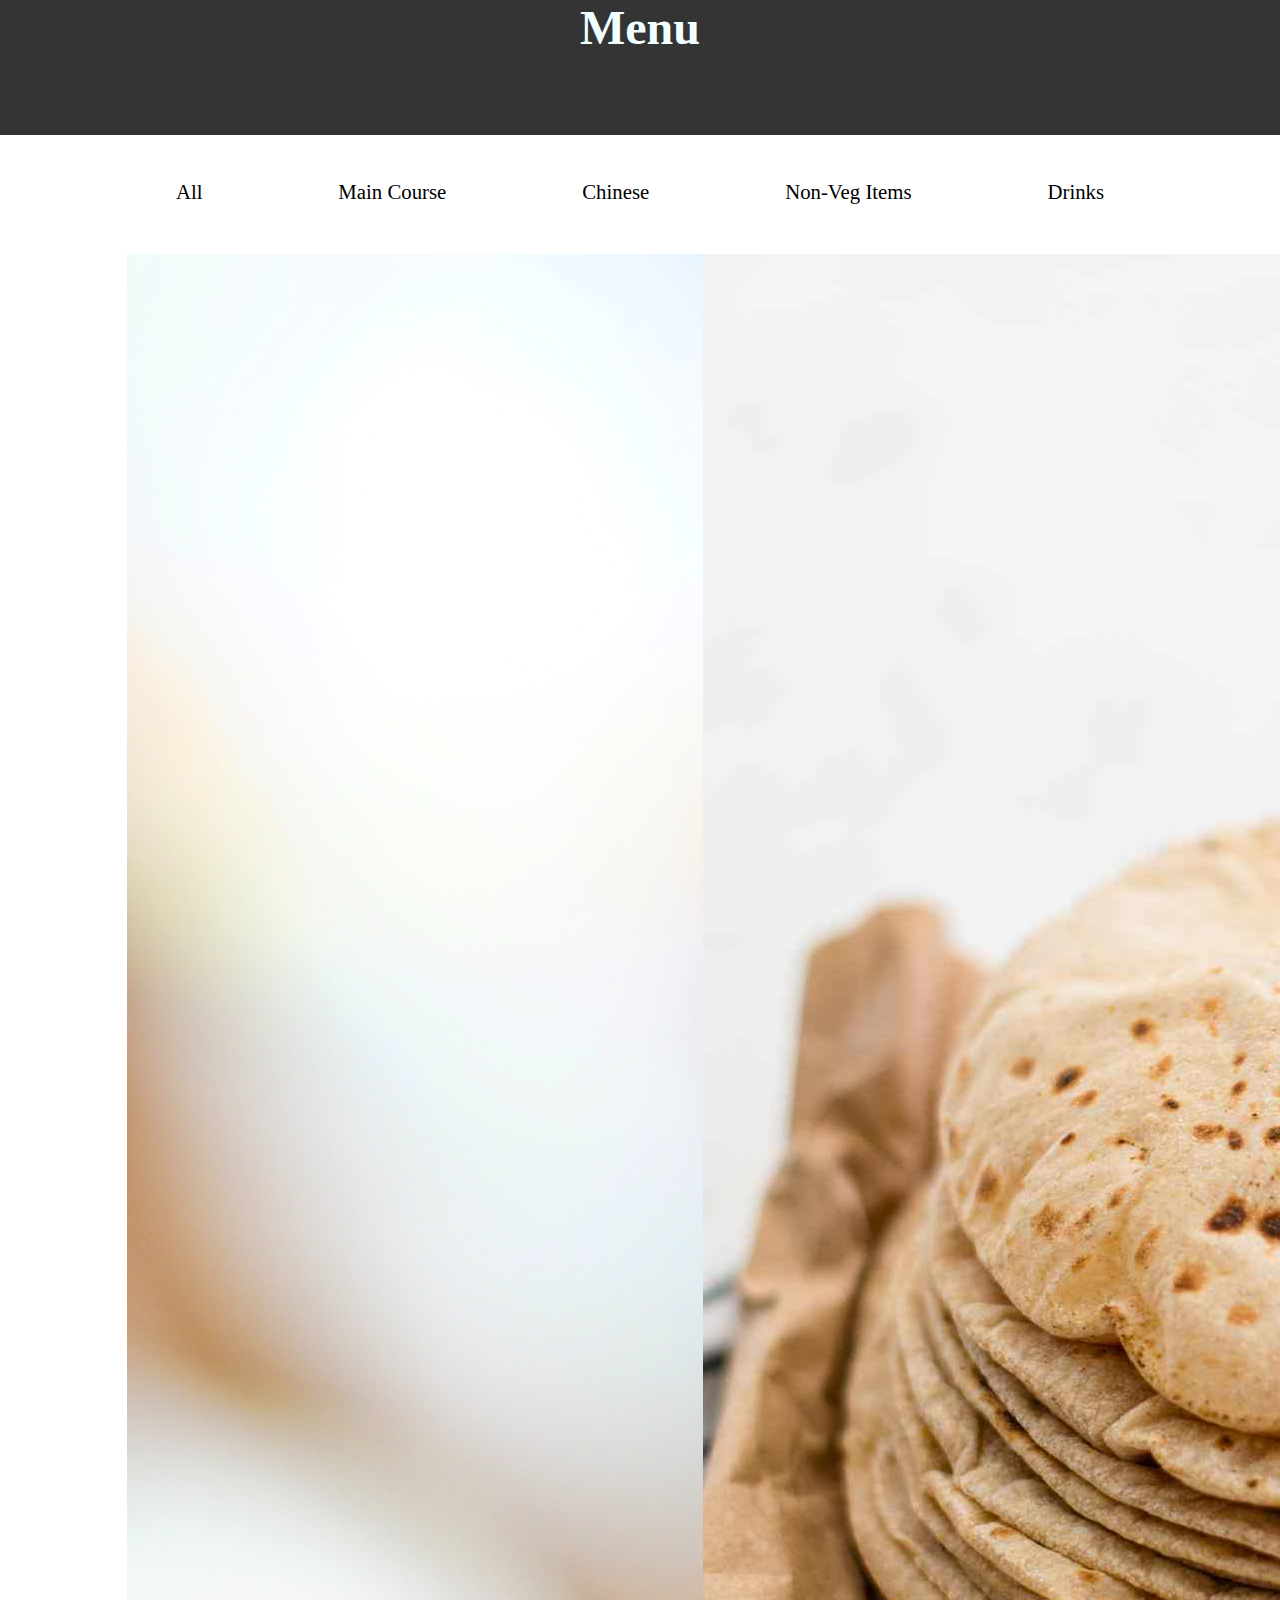
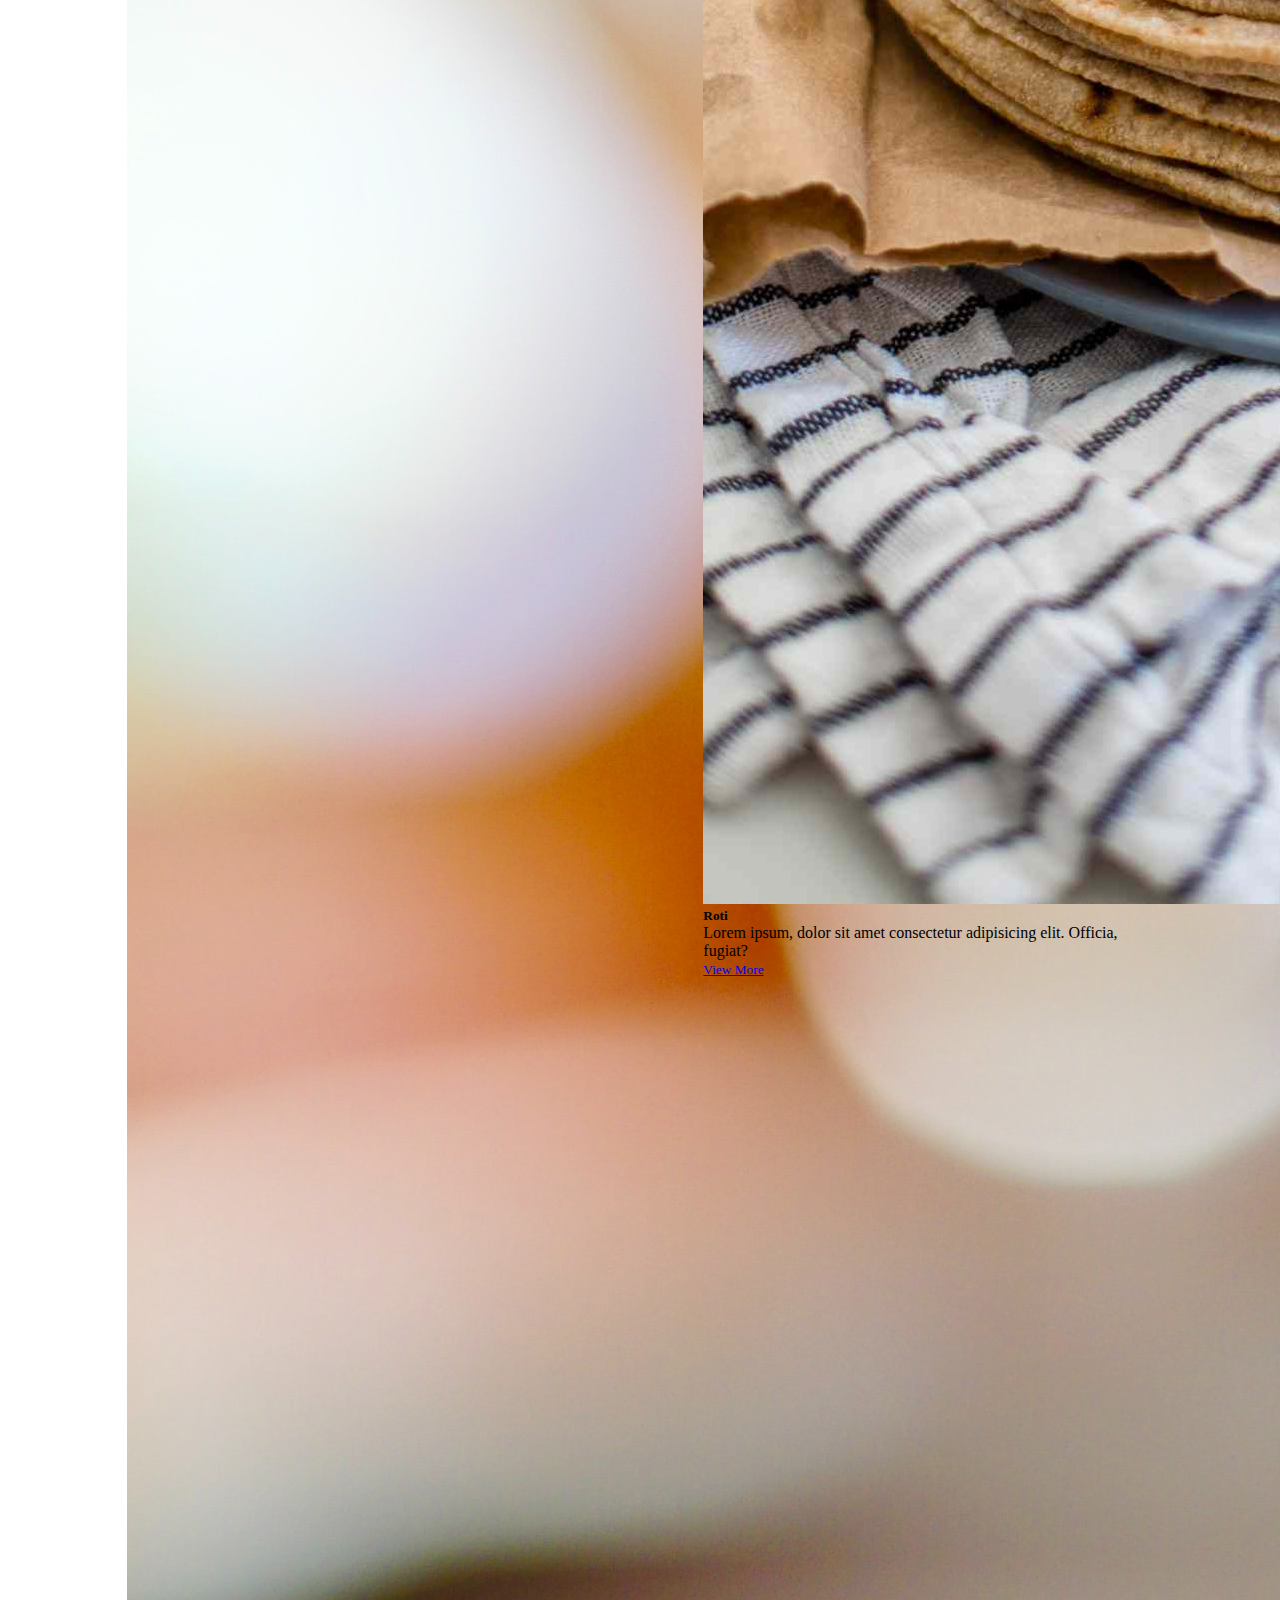
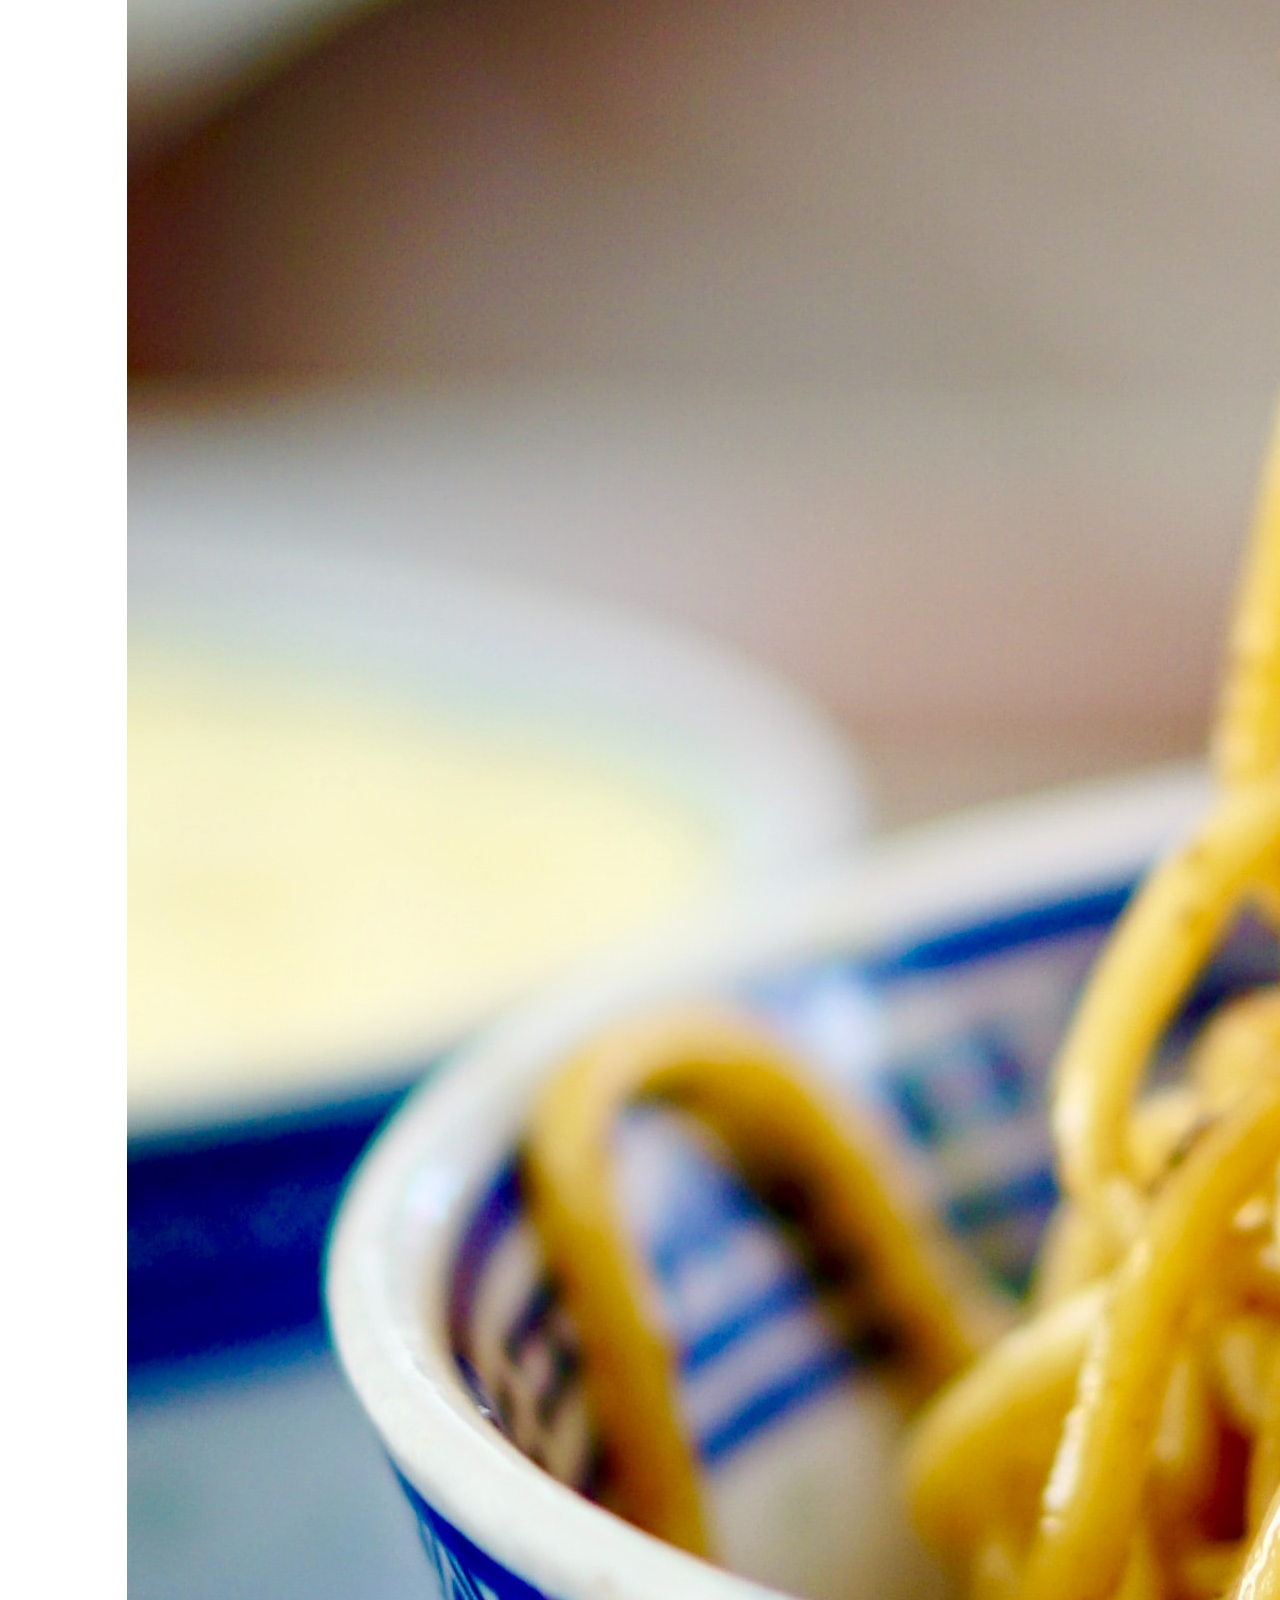
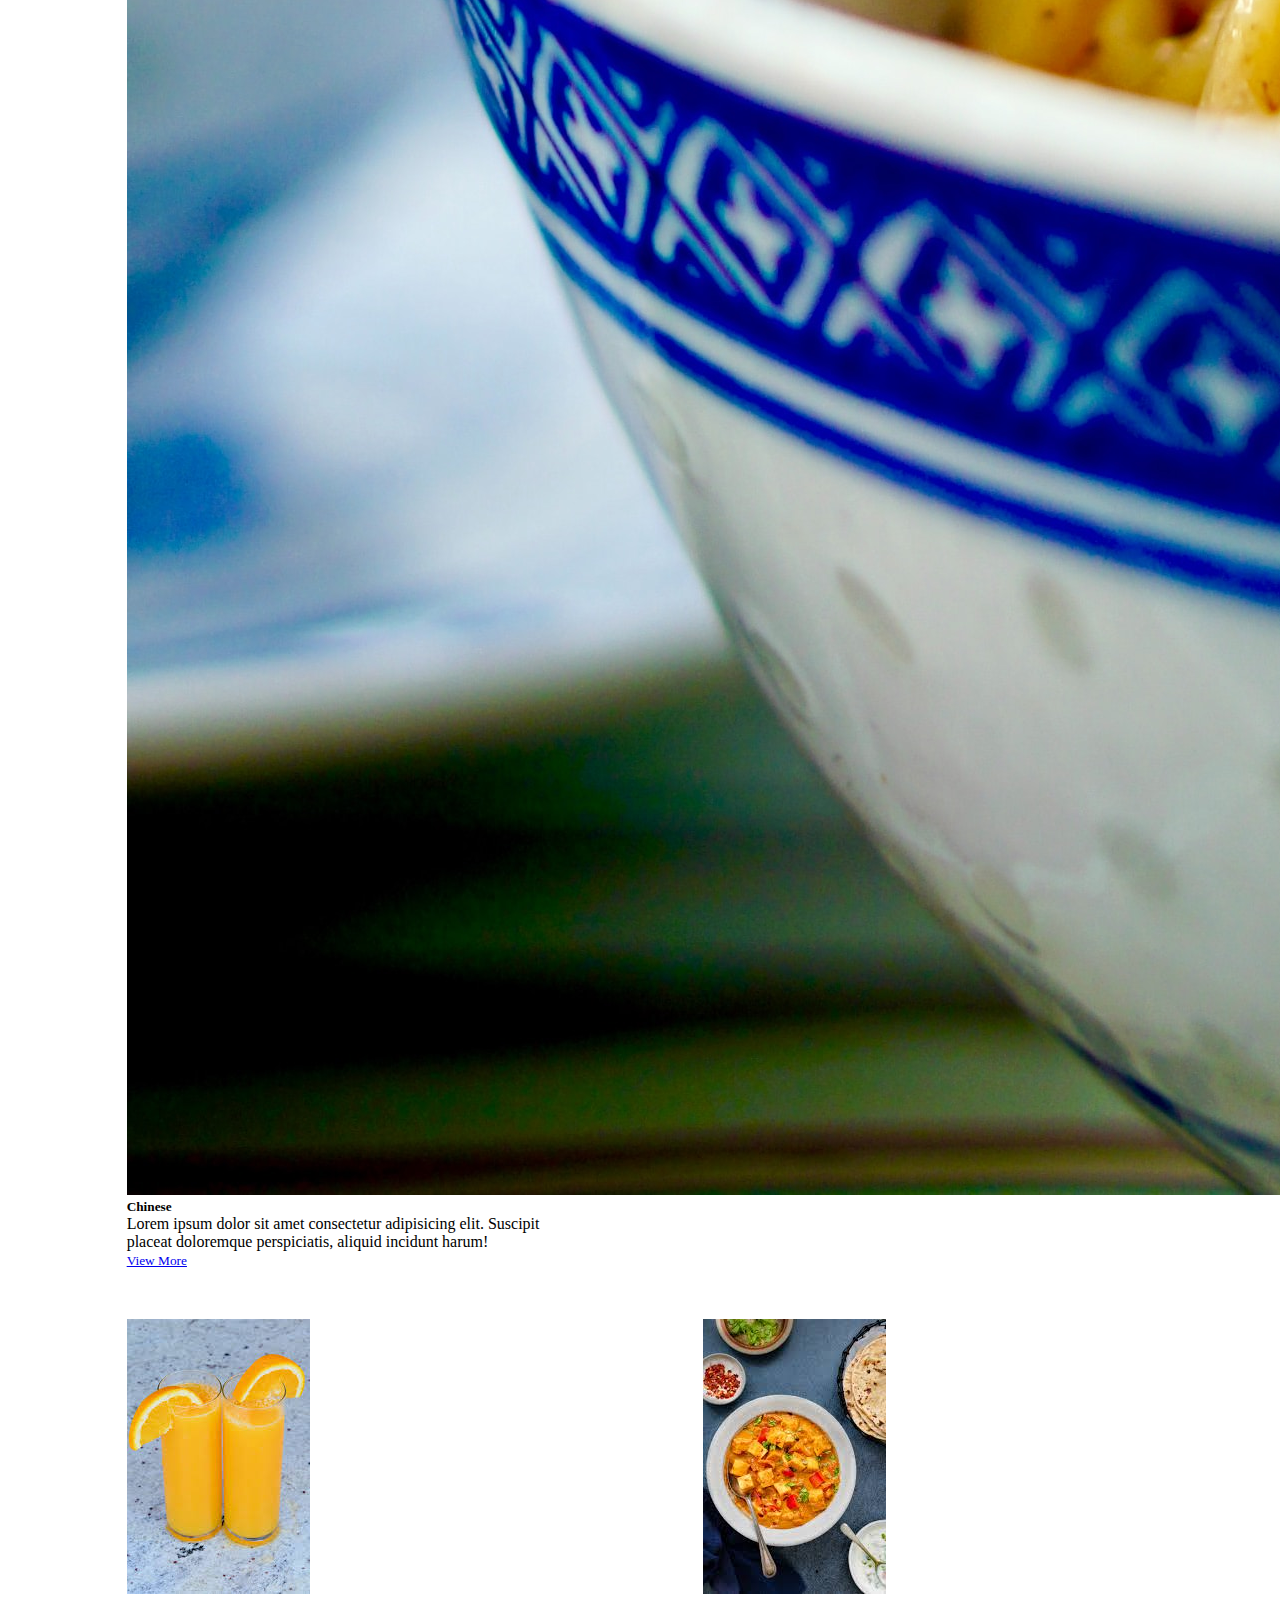
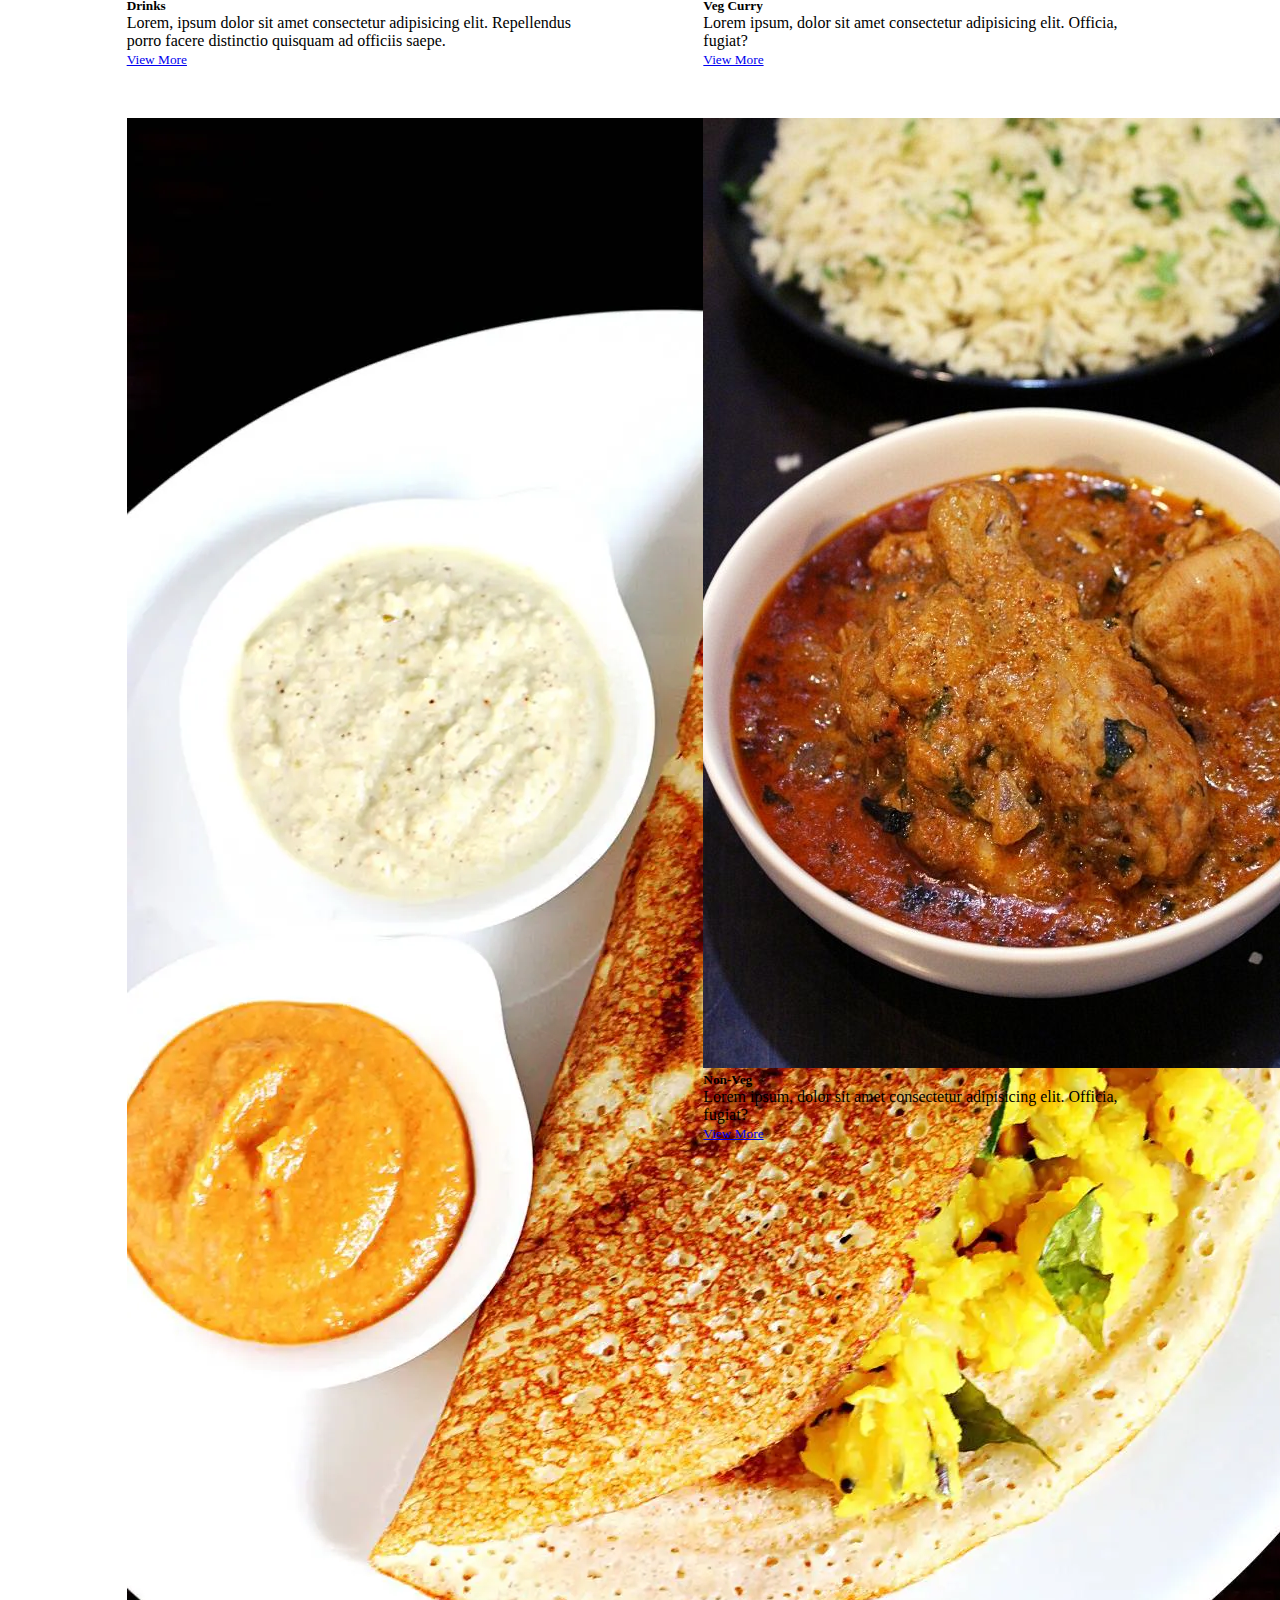
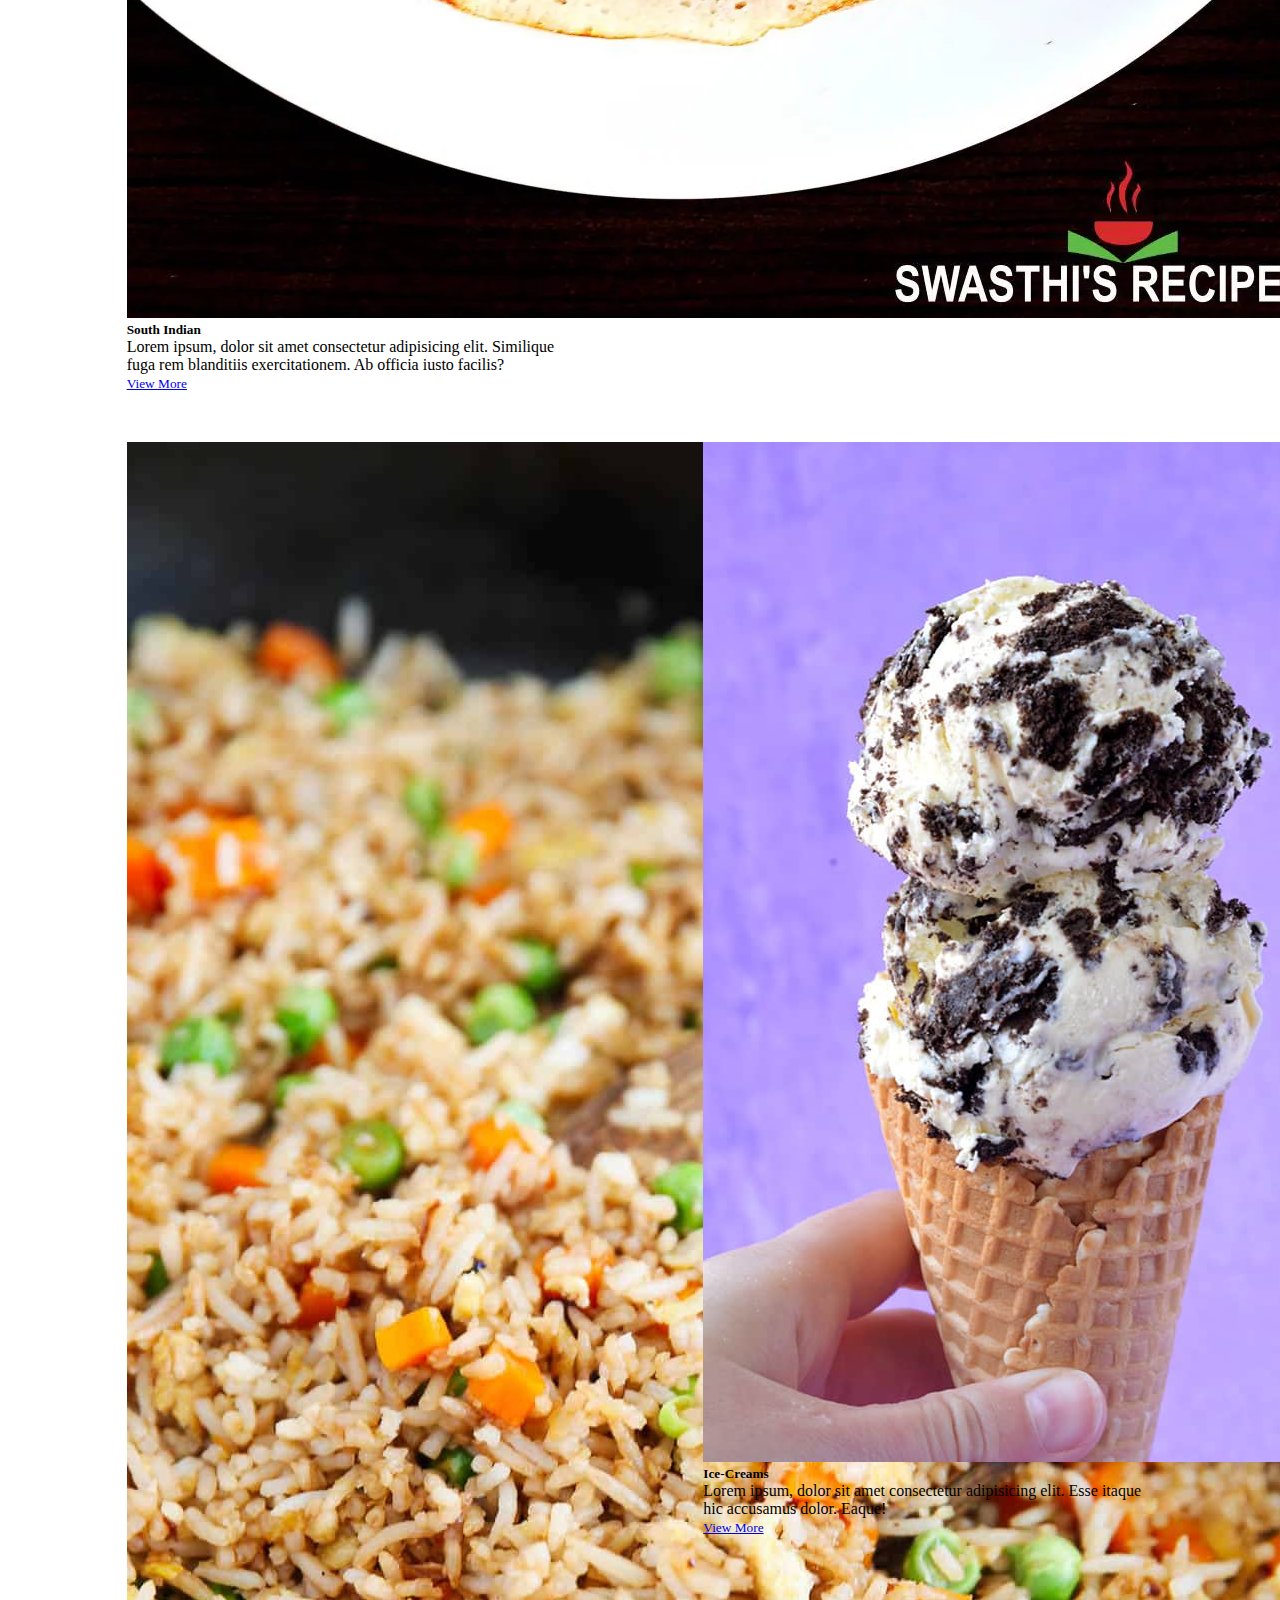
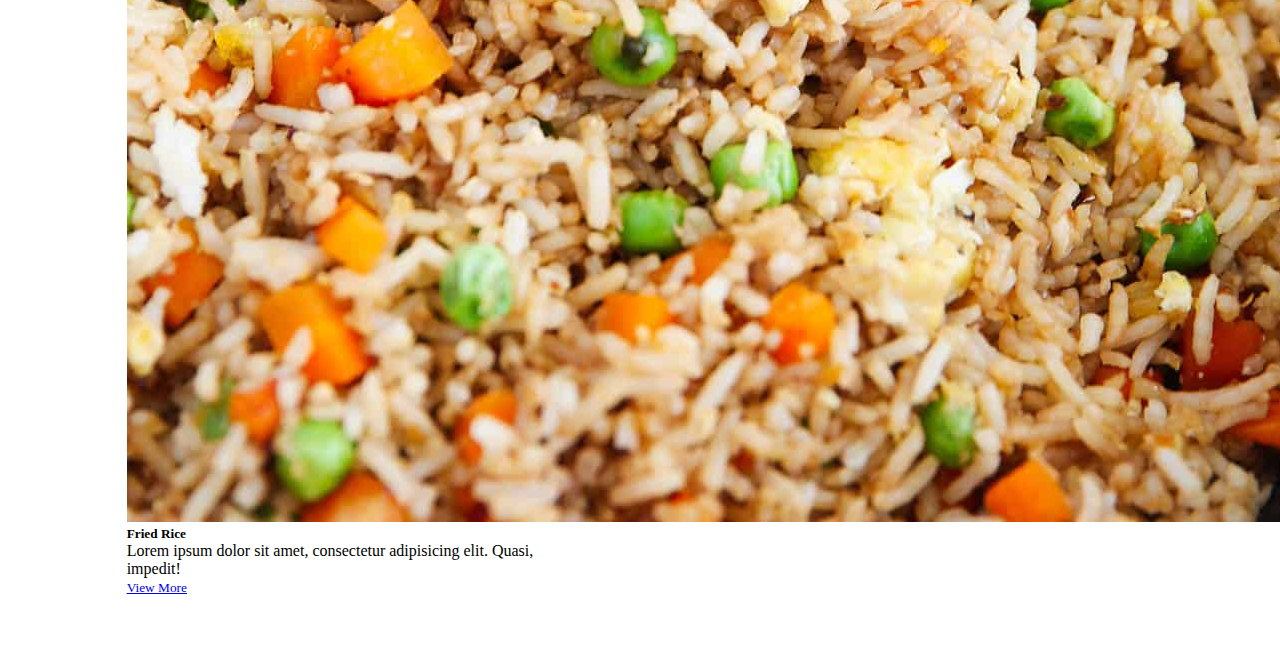
<file: menu.html>
<!DOCTYPE html>
<html lang="en">
  <head>
    <meta charset="UTF-8" />
    <meta name="viewport" content="width=device-width, initial-scale=1.0" />
    <title>Menu</title>
    <link rel="stylesheet" href="menu.css" />
    <link
      href="https://cdn.jsdelivr.net/npm/bootstrap@5.3.0/dist/css/bootstrap.min.css"
      rel="stylesheet"
      integrity="sha384-9ndCyUaIbzAi2FUVXJi0CjmCapSmO7SnpJef0486qhLnuZ2cdeRhO02iuK6FUUVM"
      crossorigin="anonymous"
    />
  </head>
  <body>
    <div class="full_body">
      <div class="header sticky">Menu</div>

      <div class="big-container">
        <div class="content-menu">
          <ul>
            <li><a href="#" class="menu">All</a></li>
            <li><a href="#" class="menu">Main Course</a></li>
            <li><a href="#" class="menu">Chinese</a></li>
            <li><a href="#" class="menu">Non-Veg Items</a></li>
            <li><a href="#" class="menu">Drinks</a></li>
            
          </ul>
        </div>

        <div class="container">
          <div class="card mb-3" style="max-width: 450px">
            <div class="row g-0">
              <div class="col-md-4">
                <img
                  src="Images/Noodles.jpg"
                  class="img-fluid rounded-start"
                  alt="..."
                />
              </div>
              <div class="col-md-8">
                <div class="card-body">
                  <h5 class="card-title">Chinese</h5>
                  <p class="card-text">
                    Lorem ipsum dolor sit amet consectetur adipisicing elit. Suscipit placeat doloremque perspiciatis, aliquid incidunt harum!
                  </p>
                  <p class="card-text">
                    <small class="text-body-secondary"><a href="#">
                      View More</a></small
                    >
                  </p>
                </div>
              </div>
            </div>
          </div>

          <div class="card mb-3" style="max-width: 450px">
            <div class="row g-0">
              <div class="col-md-4">
                <img
                  src="Images/roti1.jpg"
                  class="img-fluid rounded-start"
                  alt="..."
                />
              </div>
              <div class="col-md-8">
                <div class="card-body">
                  <h5 class="card-title">Roti</h5>
                  <p class="card-text">
                    Lorem ipsum, dolor sit amet consectetur adipisicing elit.
                    Officia, fugiat?
                  </p>
                  <p class="card-text">
                    <small class="text-body-secondary"><a href="#">
                      View More</a></small
                    >
                  </p>
                </div>
              </div>
            </div>
          </div>
        </div>

        <div class="container">
          <div class="card mb-3" style="max-width: 450px">
            <div class="row g-0">
              <div class="col-md-4">
                <img
                  src="Images/juices.jpg"
                  class="img-fluid rounded-start"
                  alt="..."
                />
              </div>
              <div class="col-md-8">
                <div class="card-body">
                  <h5 class="card-title">Drinks</h5>
                  <p class="card-text">
                    Lorem, ipsum dolor sit amet consectetur adipisicing elit. Repellendus porro facere distinctio quisquam ad officiis saepe.
                  </p>
                  <p class="card-text">
                    <small class="text-body-secondary"><a href="#">
                      View More</a></small
                    >
                  </p>
                </div>
              </div>
            </div>
          </div>

          <div class="card mb-3" style="max-width: 450px">
            <div class="row g-0">
              <div class="col-md-4">
                <img
                  src="Images/paneer2.jpg"
                  class="img-fluid rounded-start"
                  alt="..."
                />
              </div>
              <div class="col-md-8">
                <div class="card-body">
                  <h5 class="card-title">Veg Curry</h5>
                  <p class="card-text">
                    Lorem ipsum, dolor sit amet consectetur adipisicing elit.
                    Officia, fugiat?
                  </p>
                  <p class="card-text">
                    <small class="text-body-secondary"><a href="#">
                      View More</a></small
                    >
                  </p>
                </div>
              </div>
            </div>
          </div>
        </div>

        <div class="container">
          <div class="card mb-3" style="max-width: 450px">
            <div class="row g-0">
              <div class="col-md-4">
                <img
                  src="Images/dosa.webp"
                  class="img-fluid rounded-start"
                  alt="..."
                />
              </div>
              <div class="col-md-8">
                <div class="card-body">
                  <h5 class="card-title">South Indian</h5>
                  <p class="card-text">
                    Lorem ipsum, dolor sit amet consectetur adipisicing elit. Similique fuga rem blanditiis exercitationem. Ab officia iusto facilis?
                  </p>
                  <p class="card-text">
                    <small class="text-body-secondary"><a href="#">
                      View More</a></small
                    >
                  </p>
                </div>
              </div>
            </div>
          </div>

          <div class="card mb-3" style="max-width: 450px">
            <div class="row g-0">
              <div class="col-md-4">
                <img
                  src="Images/nonveg2.jpg"
                  class="img-fluid rounded-start"
                  alt="..."
                />
              </div>
              <div class="col-md-8">
                <div class="card-body">
                  <h5 class="card-title">Non-Veg</h5>
                  <p class="card-text">
                    Lorem ipsum, dolor sit amet consectetur adipisicing elit.
                    Officia, fugiat?
                  </p>
                  <p class="card-text">
                    <small class="text-body-secondary"><a href="#">
                      View More</a></small
                    >
                  </p>
                </div>
              </div>
            </div>
          </div>
        </div>

        <div class="container">
          <div class="card mb-3" style="max-width: 450px">
            <div class="row g-0">
              <div class="col-md-4">
                <img
                  src="Images/Fried-Rice.jpg"
                  class="img-fluid rounded-start"
                  alt="..."
                />
              </div>
              <div class="col-md-8">
                <div class="card-body">
                  <h5 class="card-title">Fried Rice</h5>
                  <p class="card-text">
                    Lorem ipsum dolor sit amet, consectetur adipisicing elit.
                    Quasi, impedit!
                  </p>
                  <p class="card-text">
                    <small class="text-body-secondary"><a href="#">
                      View More</a></small
                    >
                  </p>
                </div>
              </div>
            </div>
          </div>

          <div class="card mb-3" style="max-width: 450px">
            <div class="row g-0">
              <div class="col-md-4">
                <img
                  src="Images/oreoicecream8.jpg"
                  class="img-fluid rounded-start"
                  alt="..."
                />
              </div>
              <div class="col-md-8">
                <div class="card-body">
                  <h5 class="card-title">Ice-Creams</h5>
                  <p class="card-text">
                    Lorem ipsum, dolor sit amet consectetur adipisicing elit. Esse itaque hic accusamus dolor. Eaque!
                  </p>
                  <p class="card-text">
                    <small class="text-body-secondary"><a href="#">
                      View More</a></small
                    >
                  </p>
                </div>
              </div>
            </div>
          </div>
        </div>
      </div>
    </div>
  </body>
</html>
</file>
<file: menu.css>
* {
  padding: 0%;
  margin: 0%;
  box-sizing: border-box;
}

.header {
  width: auto;
  height: 15vh;
  background-color: rgb(52, 52, 52);
  color: azure;
  font-size: 3rem;
  font-weight: 600;
  text-align: center;
  position: absolute;
  z-index: 2;
  
}

.sticky {
    position: fixed;
    top: 0;
    width: 100%;
  }

ul {
  display: flex;
  justify-content: space-evenly;
  list-style: none;
  font-size: 1.3rem;
}

.menu {
    text-decoration: none;
    color: black;
}

.menu:hover {
  color: rgb(225, 124, 74);
}

.content-menu {
  margin: 0 40px 50px;
}

.container {
  display: flex;
  justify-content: space-evenly;
  margin: 50px 0 0 0;
}

.big-container {
  padding-bottom: 60px;
  margin-top: 20vh;
  position: absolute;
  z-index: 1;
  width: 100%;
}

.full_body {
    position: relative;
}
</file>
